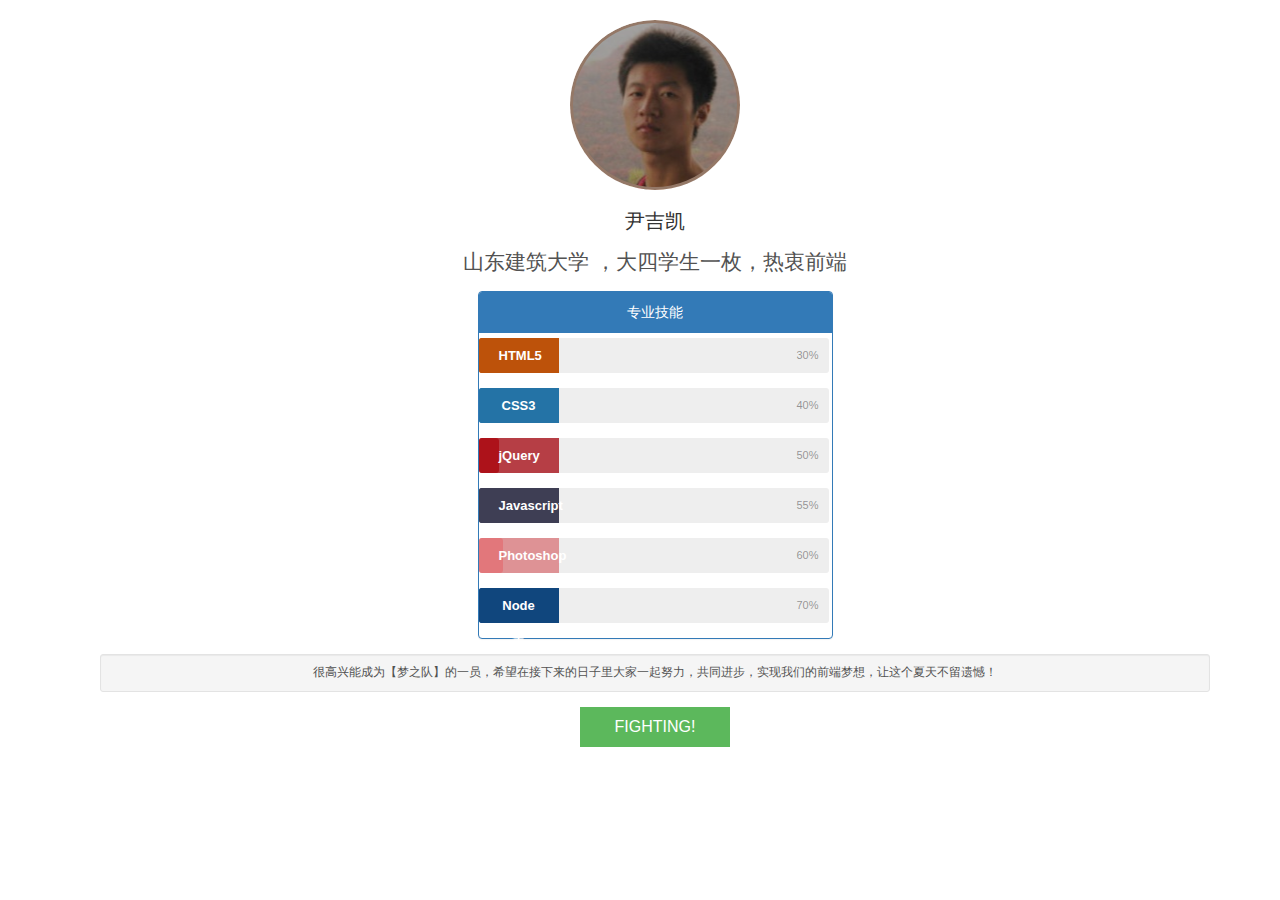
<file: index.html>
<!DOCTYPE html>
<html>
<head lang="en">
    <meta charset="UTF-8">
    <meta property="qc:admins" content="161172627331160006714052617712754557" />
	<meta property="wb:webmaster" content="0838029fbfea9f79" />
    <link href="css/bootstrap.min.css" rel="stylesheet">
    <link rel="stylesheet" type="text/css" href="css/demo.css" />
    <link rel="stylesheet" type="text/css" href="css/style.css" />
    <link href='http://fonts.useso.com/css?family=Kelly+Slab' rel='stylesheet' type='text/css' />
    <noscript>
        <link rel="stylesheet" type="text/css" href="css/noscript.css" />
    </noscript>
    <script type="text/javascript" src="http://qzonestyle.gtimg.cn/qzone/openapi/qc_loader.js" data-appid="101245370" data-redirecturi="http://jackyin888.github.io/aboutme/test.html" charset="utf-8"></script>

    <script type="text/javascript" src="js/modernizr.custom.72835.js"></script>
    <title>关于我</title>
    <style>
        p.lead,p.well{
            text-align: center;
            margin:15px;
        }
        ._panel{
            width:355px;
            margin:0 auto;
            text-align: center;
        }
        p.btn-success{
            height:40px;
            width:150px;
            font-size: 16px;
            line-height:40px;
            margin:0 auto;
            text-align: center;
        }
    </style>
</head>
<body>
<div class="container">
<div class="container">


    <!--circle img start-->
    <div class="section">
        <a href="#" id="circle" class="ec-circle">
        </a>
    </div>
    </div>
    <!--circle img END-->
    <div class="container">
    <h1 style="text-align: center;font-size: 20px;">尹吉凯</h1>
    <p class="lead">山东建筑大学 ，大四学生一枚，热衷前端</p>
    <div class="_panel panel panel-primary">
        <div class="panel-heading" style="margin-bottom: 5px;">专业技能</div>
       <!--numberBar start-->
        <div class="skillbar clearfix " data-percent="30%">
            <div class="skillbar-title" style="background: #d35c0c;"><span>HTML5</span></div>
            <div class="skillbar-bar" style="background: #d35c0c;"></div>
            <div class="skill-bar-percent">30%</div>
        </div> <!-- End Skill Bar -->

        <div class="skillbar clearfix " data-percent="40%">
            <div class="skillbar-title" style="background: #2980b9;"><span>CSS3</span></div>
            <div class="skillbar-bar" style="background: #2980b9;"></div>
            <div class="skill-bar-percent">40%</div>
        </div> <!-- End Skill Bar -->

        <div class="skillbar clearfix " data-percent="50%">
            <div class="skillbar-title" style="background: rgba(189, 2, 11, 0.71);"><span>jQuery</span></div>
            <div class="skillbar-bar" style="background: rgba(189, 2, 11, 0.71);"></div>
            <div class="skill-bar-percent">50%</div>
        </div> <!-- End Skill Bar -->

        <div class="skillbar clearfix " data-percent="55%">
            <div class="skillbar-title" style="background: #46465e;"><span>Javascript</span></div>
            <div class="skillbar-bar" style="background:  #46465e;"></div>
            <div class="skill-bar-percent">55%</div>
        </div> <!-- End Skill Bar -->

        <div class="skillbar clearfix " data-percent="60%">
            <div class="skillbar-title" style="background: rgba(255, 114, 118, 0.60);"><span>Photoshop</span></div>
            <div class="skillbar-bar" style="background: rgba(255, 114, 118, 0.60);"></div>
            <div class="skill-bar-percent">60%</div>
        </div> <!-- End Skill Bar -->



        <div class="skillbar clearfix " data-percent="30%">
            <div class="skillbar-title" style="background: #124e8c;"><span>Node等</span></div>
            <div class="skillbar-bar" style="background: #124e8c;"></div>
            <div class="skill-bar-percent">70%</div>
        </div> <!-- End Skill Bar -->
        <!--numberBar end-->

    </div>
<p class="well well-sm">很高兴能成为【梦之队】的一员，希望在接下来的日子里大家一起努力，共同进步，实现我们的前端梦想，让这个夏天不留遗憾！</p>
    <p class="btn-success">FIGHTING!</p>
    </div>
</div>

</div>
<a href='https://graph.qq.com/oauth2.0/authorize?client_id=101245370&response_type=token&scope=all&redirect_uri=http%3A%2F%2Fjackyin888.github.io%2Faboutme%2Ftest.html'>qq登录</a>
<script type="text/javascript">
   /* QC.Login({
       btnId:"qqLoginBtn"    //插入按钮的节点id
});*/
QC.api("get_user_info")
	//指定接口访问成功的接收函数，s为成功返回Response对象
	.success(function(s){
		//成功回调，通过s.data获取OpenAPI的返回数据
		alert("获取用户信息成功！当前用户昵称为："+s.data.figureurl+','+s.data.nickname+','+s.data.gender);
	})
	//指定接口访问失败的接收函数，f为失败返回Response对象
	.error(function(f){
		//失败回调
		alert("获取用户信息失败！");
	})
	//指定接口完成请求后的接收函数，c为完成请求返回Response对象
	.complete(function(c){
		//完成请求回调
		alert("获取用户信息完成！");
	});
	if(QC.Login.check()){//如果已登录
	QC.Login.getMe(function(openId, accessToken){
		alert(["当前登录用户的", "openId为："+openId, "accessToken为："+accessToken].join("\n"));
	});
	//这里可以调用自己的保存接口
	//...
}
</script>


<script src="js/jquery.min.js"></script>
<script src="js/bootstrap.js"></script>
<script src="js/index.js"></script><!--number Bar-->


<script type="text/javascript" src="js/jquery.circlemouse.js"></script><!--circle img -->
<script type="text/javascript">
    $(function() {

        $('#circle').circlemouse({
            onMouseEnter	: function( el ) {

                el.addClass('ec-circle-hover');

            },
            onMouseLeave	: function( el ) {

                el.removeClass('ec-circle-hover');

            }
        });

    });
</script>
</body>
</html>
</file>
<file: css/style.css>
.section{
	
	
	margin: 20px auto;
	position: relative;
	
}
/* The circle */
.ec-circle{
    width: 170px;
    height: 170px;
	-webkit-border-radius: 85px;
	-moz-border-radius: 85px;
	border-radius: 50%;
	text-align: center;
	margin:0 auto;
    overflow: hidden;
	font-family:'Kelly Slab', Georgia, serif;
    background: #dda994 url(../images/yjk.jpg) no-repeat center center;
	-webkit-box-shadow: 
        inset 0 0 1px 85px rgba(0,0,0,0.3),
		inset 0 0 0 3px #d5ad94;
	-moz-box-shadow: 
        inset 0 0 1px 85px rgba(0,0,0,0.3),
		inset 0 0 0 3px #d5ad94;
	box-shadow: 
        inset 0 0 1px 85px rgba(0,0,0,0.3),
		inset 0 0 0 3px #d5ad94;
	-webkit-transition: box-shadow 400ms ease-in-out;
	-moz-transition: box-shadow 400ms ease-in-out;
	-o-transition: box-shadow 400ms ease-in-out;
	-ms-transition: box-shadow 400ms ease-in-out;
	transition: box-shadow 400ms ease-in-out;
	/*For IE < 9 so that we have some kind of effect */
	-ms-filter: "progid:DXImageTransform.Microsoft.Alpha(Opacity=50)";
	display: block;
	outline: none;
}
.ec-circle-hover{
	-webkit-box-shadow: 
		inset 0 0 0 0 rgba(0,0,0,0.6),
		inset 0 0 0 10px #c18167,
		0 0 10px rgba(0,0,0,0.3);
	-moz-box-shadow: 
		inset 0 0 0 0 rgba(0,0,0,0.6),
		inset 0 0 0 10px #c18167,
		0 0 10px rgba(0,0,0,0.3);
    box-shadow: 
		inset 0 0 0 0 rgba(0,0,0,0.6),
		inset 0 0 0 10px #c18167,
		0 0 10px rgba(0,0,0,0.3);
	/*For IE < 9 so that we have some kind of effect */
	-ms-filter: "progid:DXImageTransform.Microsoft.Alpha(Opacity=100)";
}
/*number bar*/


p{
  color:#525252;
  font-size:12px;
}

.skillbar {
font-family: 'Ubuntu', sans-serif;
	position:relative;
	display:block;
	margin-bottom:15px;
	width:350px;
	background:#eee;
	height:35px;
	border-radius:3px;
	-moz-border-radius:3px;
	-webkit-border-radius:3px;
	-webkit-transition:0.4s linear;
	-moz-transition:0.4s linear;
	-ms-transition:0.4s linear;
	-o-transition:0.4s linear;
	transition:0.4s linear;
	-webkit-transition-property:width, background-color;
	-moz-transition-property:width, background-color;
	-ms-transition-property:width, background-color;
	-o-transition-property:width, background-color;
	transition-property:width, background-color;
}

.skillbar-title {
	position:absolute;
	top:0;
	left:0;
width:80px;
	font-weight:bold;
	font-size:13px;
	color:#ffffff;
	background:#6adcfa;
	-webkit-border-top-left-radius:3px;
	-webkit-border-bottom-left-radius:4px;
	-moz-border-radius-topleft:3px;
	-moz-border-radius-bottomleft:3px;
	border-top-left-radius:3px;
	border-bottom-left-radius:3px;
}

.skillbar-title span {
	display:block;
	background:rgba(0, 0, 0, 0.1);
	padding:0 20px;
	height:35px;
	line-height:35px;
	-webkit-border-top-left-radius:3px;
	-webkit-border-bottom-left-radius:3px;
	-moz-border-radius-topleft:3px;
	-moz-border-radius-bottomleft:3px;
	border-top-left-radius:3px;
	border-bottom-left-radius:3px;
}

.skillbar-bar {
	height:35px;
	width:0px;
	background:#6adcfa;
	border-radius:3px;
	-moz-border-radius:3px;
	-webkit-border-radius:3px;
}

.skill-bar-percent {
	position:absolute;
	right:10px;
	top:0;
	font-size:11px;
	height:35px;
	line-height:35px;
	color:#ffffff;
	color:rgba(0, 0, 0, 0.4);
}
/*number bar*/
</file>
<file: css/noscript.css>
.ec-circle:hover{
	-webkit-box-shadow: 
		inset 0 0 0 0 rgba(0,0,0,0.6),
		inset 0 0 0 20px #c18167,
		0 0 10px rgba(0,0,0,0.3);
	-moz-box-shadow: 
		inset 0 0 0 0 rgba(0,0,0,0.6),
		inset 0 0 0 20px #c18167,
		0 0 10px rgba(0,0,0,0.3);
    box-shadow: 
		inset 0 0 0 0 rgba(0,0,0,0.6),
		inset 0 0 0 20px #c18167,
		0 0 10px rgba(0,0,0,0.3);
	/*For IE < 9 so that we have some kind of effect */
	-ms-filter: "progid:DXImageTransform.Microsoft.Alpha(Opacity=100)";
}
.ec-circle:hover h3{
	text-shadow: 0px 0px 1px #fff;
}
</file>
<file: css/demo.css>
@import url('reset.css');
/* General Demo Style */


a{
	color: #fff;
	text-decoration: none;
}
.clr{
	clear: both;
}

/* Header Style */
.header{
	font-family:'Arial Narrow', Arial, sans-serif;
	line-height: 24px;
	font-size: 11px;
	background: #000;
	opacity: 0.9;
	text-transform: uppercase;
	z-index: 9999;
	position: relative;
	-moz-box-shadow: 1px 0px 2px #000;
	-webkit-box-shadow: 1px 0px 2px #000;
	box-shadow: 1px 0px 2px #000;
}
.header a{
	padding: 0px 10px;
	letter-spacing: 1px;
	color: #ddd;
	display: block;
	float: left;
}
.header a:hover{
	color: #fff;
}
.header span.right{
	float: right;
}
.header span.right a{
	float: none;
	display: inline;
}
</file>
